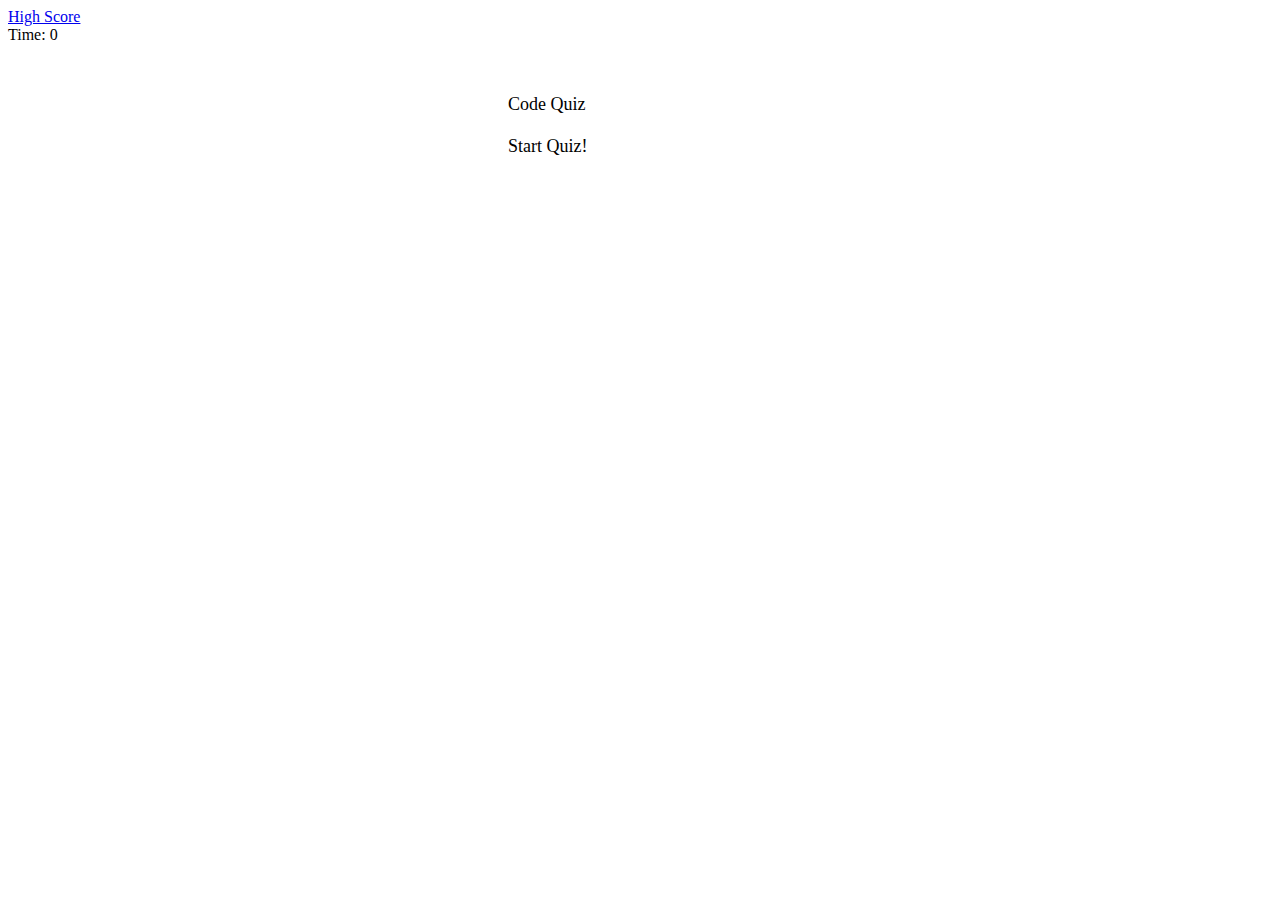
<file: index.html>
<!DOCTYPE html>
<html lang="en">
<head>
    <meta charset="UTF-8">
    <meta http-equiv="X-UA-Compatible" content="IE=edge">
    <meta name="viewport" content="width=device-width, initial-scale=1.0">
    <link rel="stylesheet" href="./assets/style.css">
    <title>Code Quiz</title>
</head>

<body>
    <header class="header">
        <a href="./highscore.html" class="score-link">High Score</a>

        <!--timer-->
         <div id="counter"> Time: <span id="time">0</span></div>
    </header>  
    
    <div class="frame" id="container">
        <div class="title">Code Quiz</div>
        <br>
        <div id="start">Start Quiz!</div>
        <div id="quiz" style="display:none">
            <div id="question"></div>
            <div id="choices">

                <!--questions-->
                <div class="choice" id="choiceAA"></div>
                <div class="choice" id="choiceBB"></div>
                <div class="choice" id="choiceCC"></div>
                <div class="choice" id="choiceDD"></div>

            </div>

            <!--right/ wrong bar-->
            <div id="answer"></div>
        </div>
        <!--Html for end screen-->
        <a href="./highscore.html" class="hide"></a>
    </div>
    
    <script src="./assets/script.js"></script>
</body>
</html>
</file>
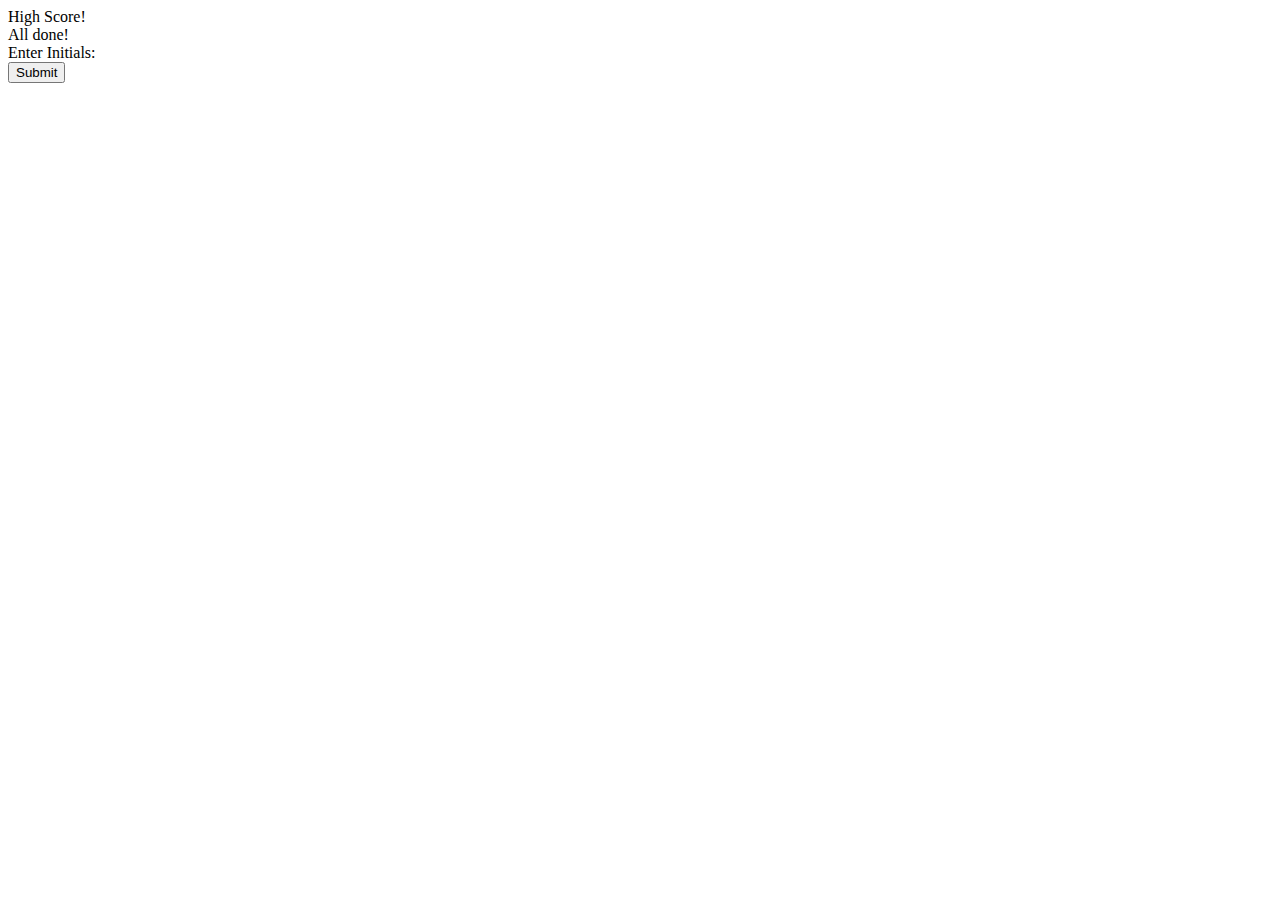
<file: highscore.html>
<!DOCTYPE html>
<html lang="en">
<head>
    <meta charset="UTF-8">
    <meta http-equiv="X-UA-Compatible" content="IE=edge">
    <meta name="viewport" content="width=device-width, initial-scale=1.0">
    <title>High Score!</title>
</head>
<body>
    <header>High Score!</header>

    <div class="score-table">
        <div>
            All done!
        </div>
      
        <div id="high-score"></div>
        <div>
            Enter Initials:
        </div>
        <div id="enter-score"></div>
        <button id="score-submit" class="score-enter">Submit</button>
    </div>

</body>
</html>
</file>
<file: assets/style.css>
.frame{
    padding: 50px 500px;
    font-size: large;
}

.choice{
    background-color: magenta;
    padding: 5px;
    border: solid 5px white;
    border-radius: 10px;
}
</file>
